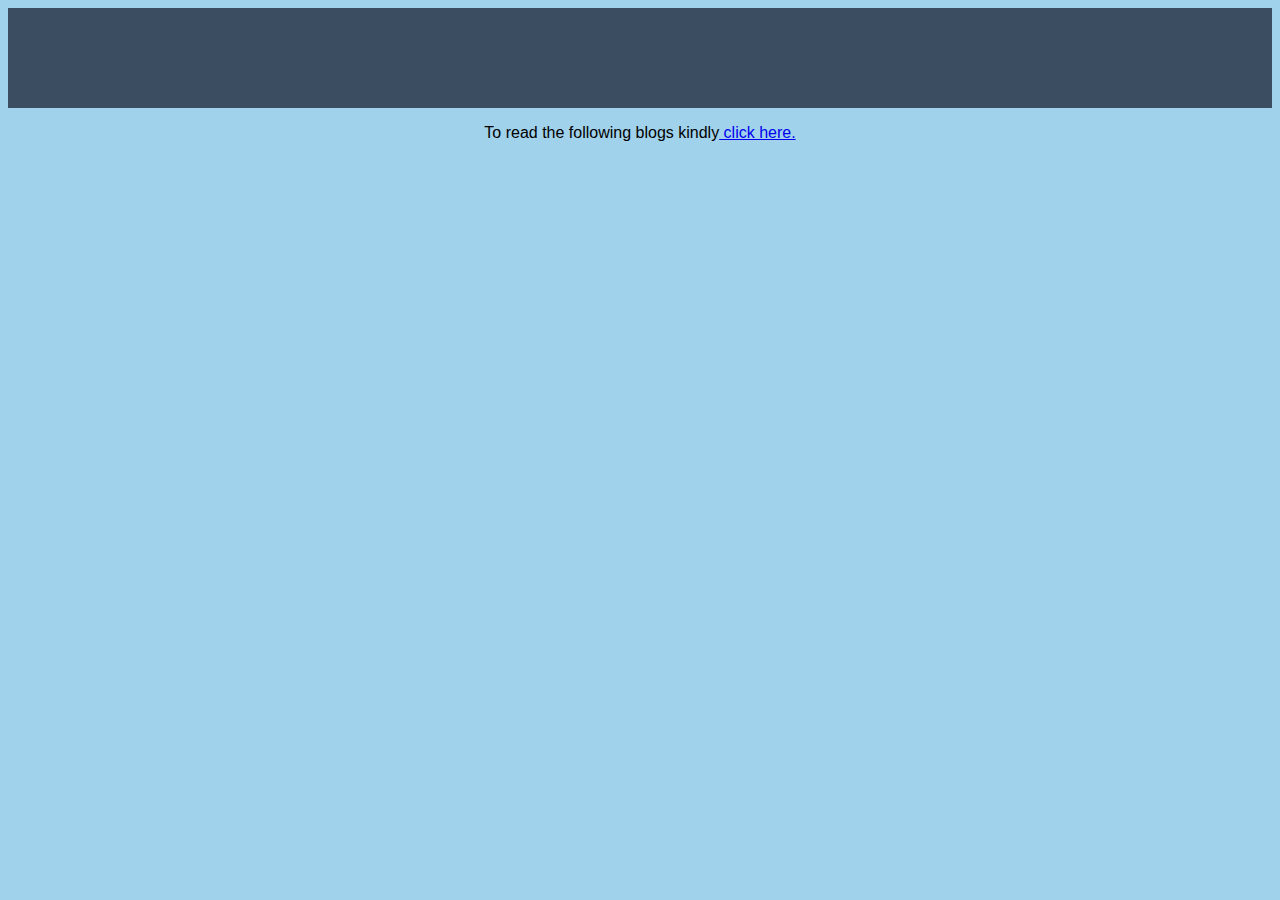
<file: portfolio/blog.html>
<!DOCTYPE html>
<html>

<head>
    <meta name="viewport" content="width=device-width, initial-scale=1">
    <style>
        @import url('https://fonts.googleapis.com/css?family=Roboto:100,100i,300,300i,400,400i,500,500i,700,700i,900,900i&subset=cyrillic,cyrillic-ext,greek,greek-ext,latin-ext,vietnamese');
        @import url('https://fonts.googleapis.com/css?family=Poppins:100,100i,200,200i,300,300i,400,400i,500,500i,600,600i,700,700i,800,800i,900,900i&subset=devanagari,latin-ext');
        body {
            margin: 100;
            min-width: 250px;
            background-color: #a0d2eb;
            font-family: helvetica, arial, sans-serif;
            font-size: 16px;
            /*padding-top: 330px;*/
            @include transition(padding-top .5s ease);
        }

        /* Include the padding and border in an element's total width and height */

        * {
            box-sizing: border-box;
        }

        /* Remove margins and padding from the list */

        ul {
            margin: 0;
            padding: 0;
        }

        /* Style the list items */

        ul li {
            cursor: pointer;
            position: relative;
            padding: 12px 8px 12px 40px;
            list-style-type: none;
            background: #ddd;
            font-size: 18px;
            transition: 0.2s;

            /* make the list items unselectable */
            -webkit-user-select: none;
            -moz-user-select: none;
            -ms-user-select: none;
            user-select: none;
        }

        /* Set all odd list items to a different color (zebra-stripes) */

        ul li:nth-child(odd) {
            background: #ddd;
        }

        /* Darker background-color on hover */

        ul li:hover {
            background: #101357;
            color: white;
        }

        /* When clicked on, add a background color and strike out text */

        ul li.checked {
            background: #888;
            color: #fff;
            text-decoration: line-through;
        }

        /* Add a "checked" mark when clicked on */

        ul li.checked::before {
            content: '';
            position: absolute;
            border-color: #fff;
            border-style: solid;
            border-width: 0 2px 2px 0;
            top: 10px;
            left: 16px;
            transform: rotate(45deg);
            height: 15px;
            width: 7px;
        }

        .header {
            background-color: #3b4d61 ;
            width: 100%;
            height: 100px;
            position: relative;
            top: 0;
            overflow: hidden;
            padding: 30px 40px;
            color: white;
            text-align: center;
            font-size: 30px;

        }
    </style>
    <link href="https://cdn.jsdelivr.net/npm/bootstrap@5.3.0-alpha1/dist/css/bootstrap.min.css" rel="stylesheet" integrity="sha384-GLhlTQ8iRABdZLl6O3oVMWSktQOp6b7In1Zl3/Jr59b6EGGoI1aFkw7cmDA6j6gD" crossorigin="anonymous">

</head>

<body>
    
     <div class="p-3 mb-2 bg-primary text-white">
    <div id="myDIV" class="header">
    </div></div>
      <div class="p-3 mb-2 bg-dark text-white">
    <center>
     <p>To read the following blogs kindly<a href="https://medium.com/@gokusenset1"> click here.</a></p> </div>
    <ul id="myUL">
    </ul>

    <script>
        // call the function to start execution
        get();

        // function that call the API to get the JSON data
        async function get() {
            var r = await fetch('https://api.rss2json.com/v1/api.json?rss_url=https://medium.com/feed/@gokusenset1');
            var data = await r.json();

            // display your title in header
            document.getElementById("myDIV").textContent = data['feed']['title'];

            // iterate the array of items and call the newElement function which add the new list item
            for (var i = 0; i < data['items'].length; i++) {
                newElement(data['items'][i]['title']);
            }
        }

        // Create a new list item when clicking on the "Add" button
        function newElement(textContent) {
            var li = document.createElement("li");
            var t = document.createTextNode(textContent);
            li.appendChild(t);
            document.getElementById("myUL").appendChild(li);
        }
    </script>
</body>

</html>
</file>
